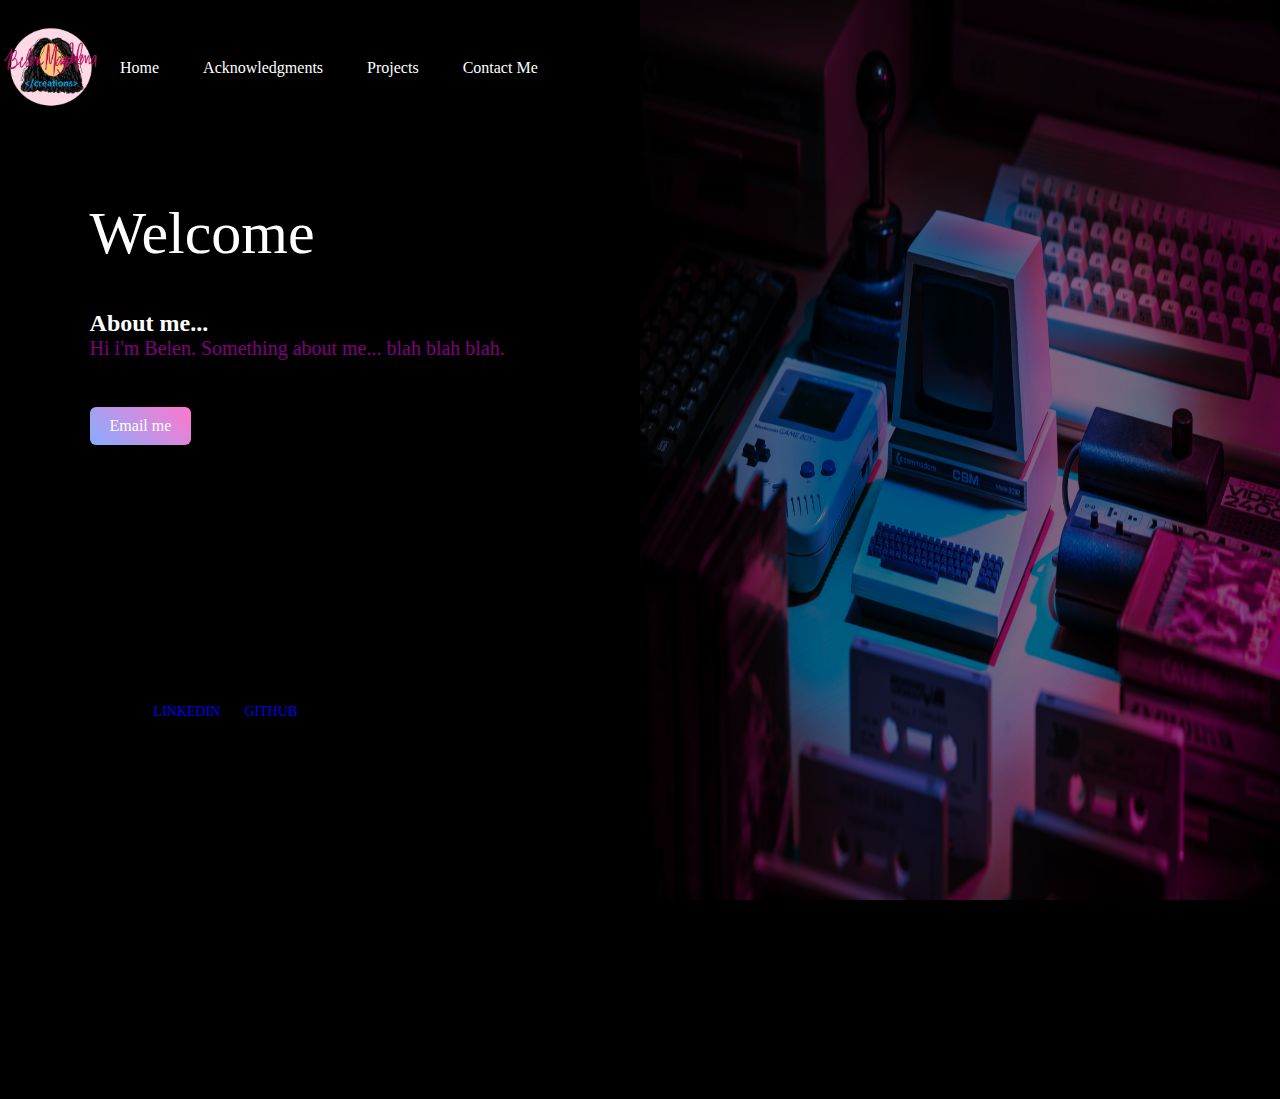
<file: index.html>
<!DOCTYPE html>
<html>
	<head>
		<link rel="stylesheet" type="text/css" href="style.css" />
		<meta charset="utf-8" />
		<title>Welcome</title>
	</head>
	<body>
		<main>
			<div class="navbar">
				<img src="images/logo-pink3-removebg-preview.png" class="logo" alt="logo"/>
				<nav>
					<ul>
						<li><a href="index.html">Home</a></li>
						<li><a href="achievements.html">Acknowledgments</a></li>
						<li><a href="projects.html">Projects</a></li>
						<li><a href="ContactForm.html">Contact Me</a></li>
					</ul>
				</nav>
			</div>
			<div class="container-left">
				<div class="content">
					<h1>Welcome</br></h1>
					<h2></br>About me...</h2>
					<p>
						Hi i'm Belen. Something about me... blah blah blah.
					</p></br>
					<a href="mailto:bgamez-delgado@academic.rrc.ca" class="btn">Email me</a>
				</div>
				<div class="socialMedia">
					<a href="https://linkedin.com/in/belen-delgado">LINKEDIN</a>
					<a href="https://github.com/bmagdalenaa">GITHUB</a>
				</div>	
			</div>
			<div class="container-right">
				<img src="images/lorenzo-herrera-p0j-mE6mGo4-unsplash.jpg" class="feature-img">
			</div>	
		</main>
	</body>
</html>
</file>
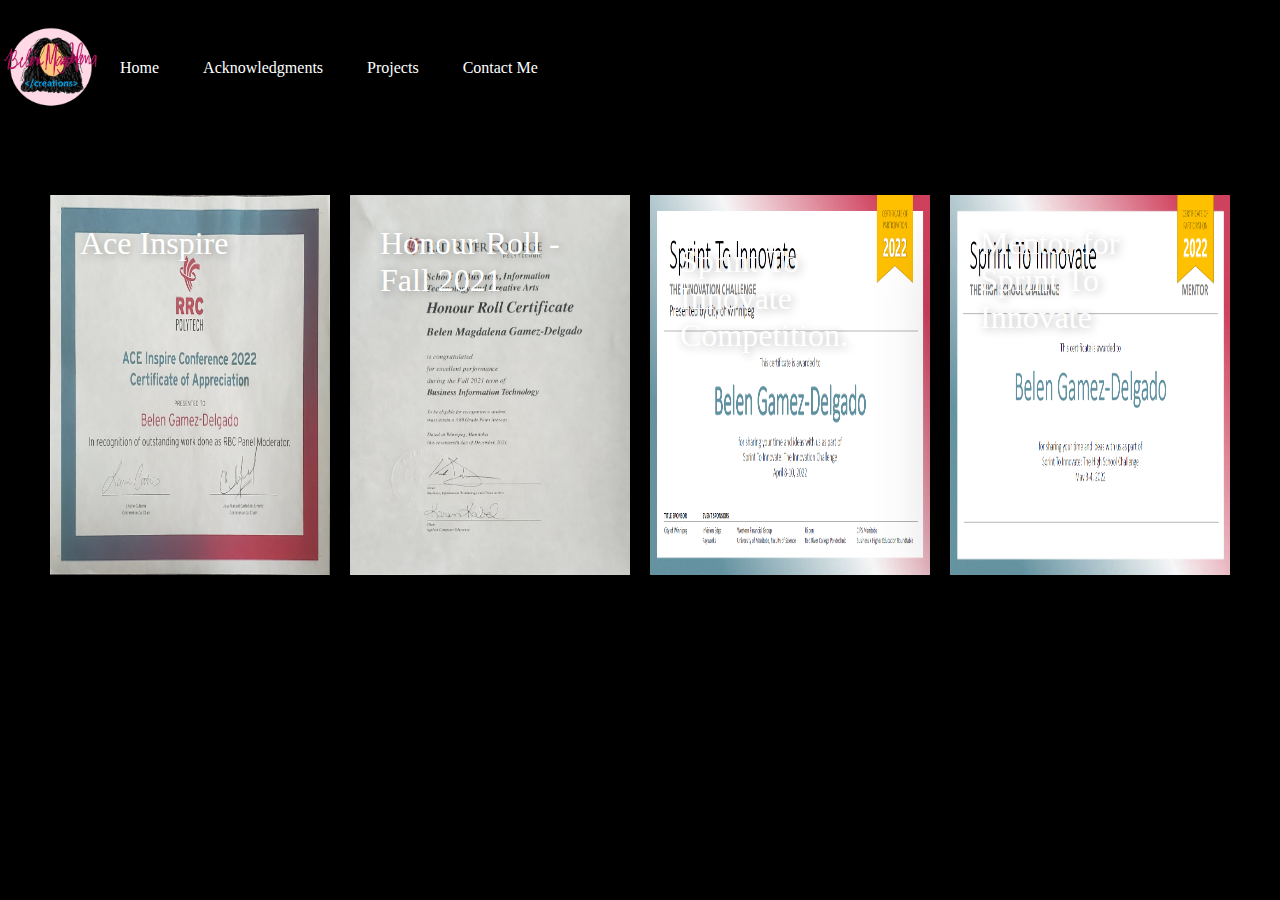
<file: achievements.html>
<!DOCTYPE html>
<html>
	<head>
		<link rel="stylesheet" type="text/css" href="style.css" />
		<meta charset="utf-8" />
		<title>Acknowledgments</title>
	</head>
	<body class="body-acknowledgment">
		<div class="navbar">
			<img src="images/logo-pink3-removebg-preview.png" class="logo" alt="logo"/>
			<nav>
				<ul>
					<li><a href="index.html">Home</a></li>
					<li><a href="achievements.html">Acknowledgments</a></li>
					<li><a href="projects.html">Projects</a></li>
					<li><a href="ContactForm.html">Contact Me</a></li>
				</ul>
			</nav>
		</div>
		<main>
			<div class="wrap">
				<div class="container-acknowledgment"> 
					<img src='images/aceInspire.jpeg'/>
					<div class="text">
						<h1>Ace Inspire</h1>
						<h2 class="animate-text">More lorem ipsum bacon ipsum.</h2>
						<p class="animate-text">Bacon ipsum dolor amet pork belly tri-tip turducken, pancetta bresaola pork chicken meatloaf. Flank sirloin strip steak prosciutto kevin turducken. </p>
						<div class="dots">
							<span></span>
							<span></span>
							<span></span>
						</div>
					</div>
				</div>
				<div class="container-acknowledgment"> 
					<img src='images/honourRoll.jpeg'/>
					<div class="text">
						<h1>Honour Roll - Fall 2021</h1>
						<h2 class="animate-text">More lorem ipsum bacon ipsum.</h2>
						<p class="animate-text">Bacon ipsum dolor amet pork belly tri-tip turducken, pancetta bresaola pork chicken meatloaf. Flank sirloin strip steak prosciutto kevin turducken. </p>
						<div class="dots">
							<span></span>
							<span></span>
							<span></span>
						</div>
					</div>
				</div>
				<div class="container-acknowledgment"> 
					<img src="images/Sprint-Competition.png" class="competition" alt="competition"/></br>
				  <div class="text">
				  <h1>Sprint To Innovate Competition.</h1>
				  <h2 class="animate-text">Sprint To Innovate Competition.</h2>
				  <p class="animate-text">This competition was all about innovation. There was 48 hours to solve a problem for the City of Winnipeg. </p>
					<div class="dots">
						<span></span>
						<span></span>
						<span></span>
					</div>
			  	</div>
			</div>
				 
			<div class="container-acknowledgment"> 
				<img src="images/Sprint-mentor.png" class="mentor" alt="mentor"/>
				<div class="text">
					<h1>Mentor for Sprint To Innovate</h1>
					<h2 class="animate-text">More lorem ipsum bacon ipsum.</h2>
					<p class="animate-text">Bacon ipsum dolor amet pork belly tri-tip turducken, pancetta bresaola pork chicken meatloaf. Flank sirloin strip steak prosciutto kevin turducken. </p>
					<div class="dots">
						<span></span>
						<span></span>
						<span></span>
					</div>
				</div>
			</div>
		</main>
	</body>
</html>
</file>
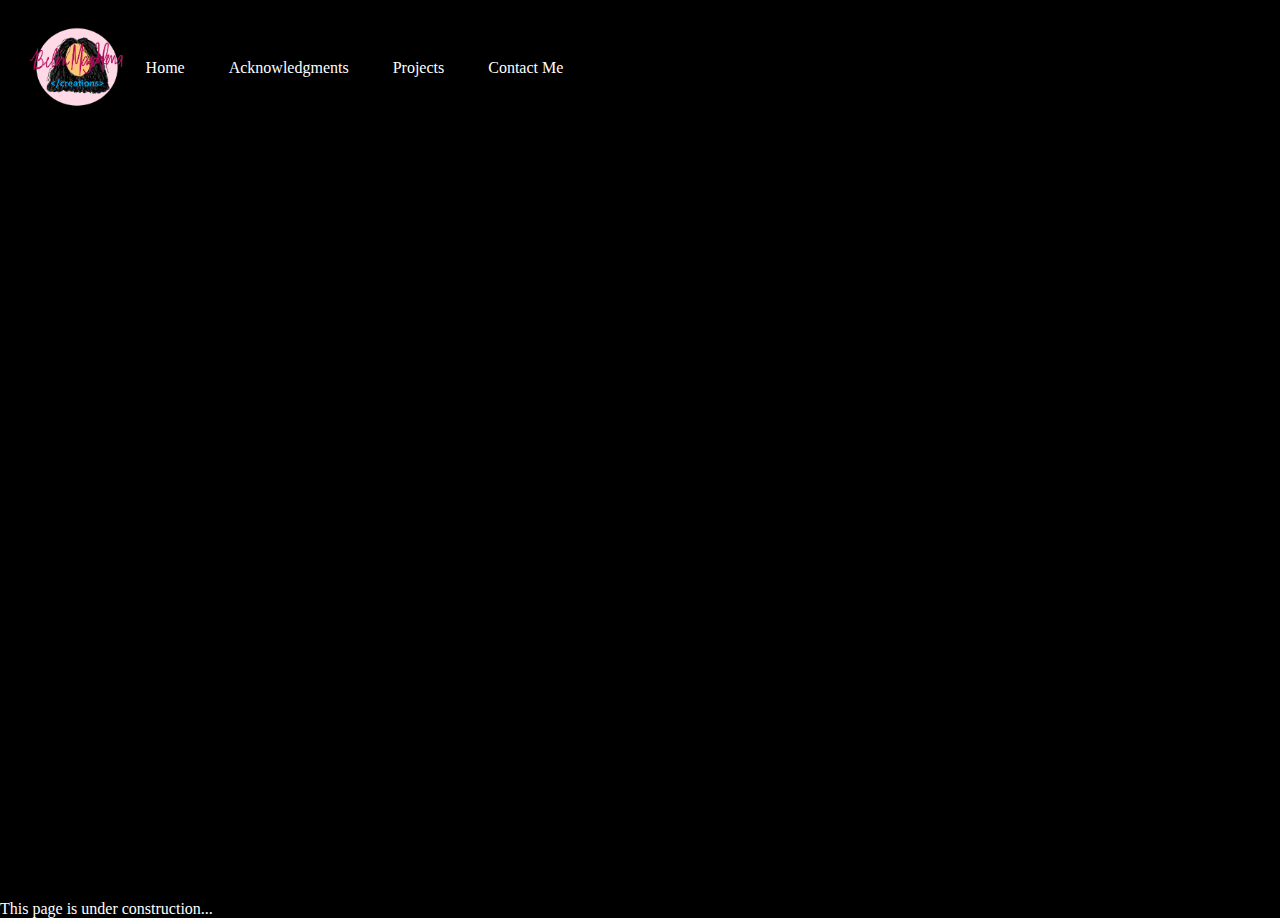
<file: projects.html>
<!DOCTYPE html>
<html>
	<head>
		<link rel="stylesheet" type="text/css" href="style.css" />
		<meta charset="utf-8" />
		<title>Projects</title>
	</head>
	<body>
		<div class="container-left">
			<div class="navbar">
				<img src="images/logo-pink3-removebg-preview.png" class="logo" alt="logo"/>
				<nav>
					<ul>
						<li><a href="index.html">Home</a></li>
						<li><a href="achievements.html">Acknowledgments</a></li>
						<li><a href="projects.html">Projects</a></li>
						<li><a href="ContactForm.html">Contact Me</a></li>
					</ul>
				</nav>
			</div>
		</div>
		<main>
			<p>
				This page is under construction...
			</p>
		</main>
	</body>
</html>
</file>
<file: style.css>
*
{
    margin: 0;
    padding: 0;
}

body
{
    color: white;
    background-color: black;
}

.container-left
{
    height: 100vh;
    width: 50%;
    padding-left: 2%;
    padding-right: 2%;
}

.navbar
{
    width: 100%;
    height: 15vh;
    margin: auto;
    display: flex;
    align-items: center;
}

.logo
{
    width: 100px;
    cursor: pointer;
}

.nav
{
   flex: 1;
   padding-left: 60px;
}

nav ul li
{
    display: inline-block;
    list-style: none;
    margin:0px 20px;
}

nav ul li a
{
    text-decoration: none;
    color: #ffff;
}

nav ul li a:hover 
{
    color: purple;
}


/* Index Styling */
.content h1
{
    font-size: 60px;
    font-weight: 100;
    margin-top: 24px;
    margin-bottom: 15px;
}

.content p
{
    font-size: 20px;
    color: purple;
}

.content
{
    margin-left: 10%;
    margin-top: 10%;
    width: 90%;
}

.content .btn
{
    display: inline-block;
    background: linear-gradient(45deg, #87adfe, #ff77cd);
    border-radius: 6px;
    padding: 10px 20px;
    margin-top: 5%;
    box-sizing: border-box;
    text-decoration: none;
    color:#ffff;
    box-shadow: 3px, 8px, 22x, rgba(94, 28, 68, 0.15);
}

.socialMedia
{
    position: absolute;
    left: 12%;
    bottom: 180px;
}

.socialMedia a
{
    text-decoration: none;
    font-size: 14px;
    padding-right: 20px;
}

.feature-img
{
    height: 100%;
    width: 50%;
    position: absolute;
    bottom: 0px;
    top: 0px;
    left: 50%;
    opacity: 0.5;
}


/* Acknowledgments Styling*/
.wrap
{
    margin: 50px auto 0 auto;
    width: 100%;
    display:flex;
    align-items:space-around;
    max-width: 1200px;
}

.container-acknowledgment
{
    width: 380px;
    height: 380px;
    margin: 10px;
    background-color:#99aeff;
    display:inline-block;
    background-size:cover;
    position:relative;
    cursor:pointer;
    transition: all 0.4s ease-out;
    box-shadow: 0px 35px 77px -17px rgba(0,0,0,0.44);
    overflow:hidden;
    color:white;
    font-family:'Roboto';
}

.container-acknowledgment img
{
    height:100%;
    width:100%;
    position:absolute;
    top:0;
    left:0;
    z-index:0;
    transition: all 0.4s ease-out;
}

.container-acknowledgment .text
{
    position:absolute;
    padding:30px;
    height:calc(100% - 60px);
}

.container-acknowledgment h1
{ 
    font-weight:300;
    margin:0;
    text-shadow: 2px 2px 10px rgba(0,0,0,0.3);
}

.container-acknowledgment h2
{
    font-weight:100;
    margin:20px 0 0 0;
    font-style:italic;
    transform: translateX(200px);
}

.container-acknowledgment p
{
    font-weight:300;
    margin:20px 0 0 0;
    line-height: 25px;
/*   opacity:0; */
    transform: translateX(-200px);
    transition-delay: 0.2s;
}

.animate-text
{
    opacity:0;
    transition: all 0.6s ease-in-out;
}

.container-acknowledgment:hover
{
/*   background-color:#99aeff; */
    box-shadow: 0px 35px 77px -17px rgba(0,0,0,0.64);
    transform:scale(1.05);
}

.container-acknowledgment:hover img
{
    opacity: 0.2;
}

.container-acknowledgment:hover .animate-text
{
    transform:translateX(0);
    opacity:1;
}

.dots
{
    position:absolute;
    bottom:20px;
    right:30px;
    margin: 0 auto;
    width:30px;
    height:30px;
    color:currentColor;
    display:flex;
    flex-direction:column;
    align-items:center;
    justify-content:space-around;
  
}

.dots span
{
    width: 5px;
    height:5px;
    background-color: currentColor;
    border-radius: 50%;
    display:block;
    opacity:0;
    transition: transform 0.4s ease-out, opacity 0.5s ease;
    transform: translateY(30px);
}

.container-acknowledgment:hover span
{
    opacity:1;
    transform:translateY(0px);
}

.dots span:nth-child(1)
{
    transition-delay: 0.05s;
}

.dots span:nth-child(2)
{
    transition-delay: 0.1s;
}

.dots span:nth-child(3)
{
    transition-delay: 0.15s;
}


/* Projects Styling */



/* Media Queries */
@media (max-width: 1000px) 
{
    .wrap 
    {
        flex-direction: column;
        width:400px;
    }
}
</file>
